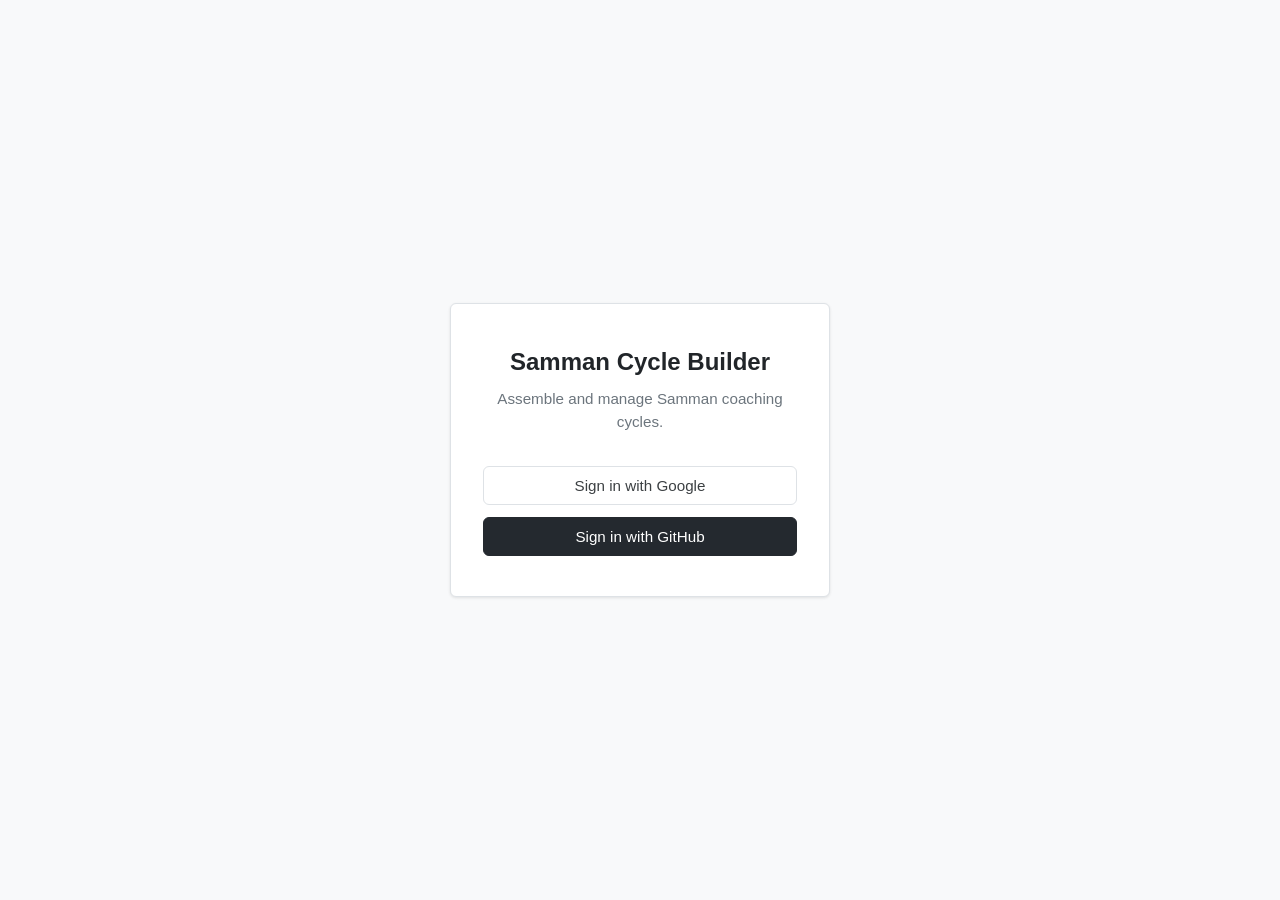
<file: index.html>
<!doctype html>
<html lang="en">
  <head>
    <meta charset="UTF-8" />
    <meta http-equiv="Cache-Control" content="no-cache, no-store, must-revalidate" />
    <meta http-equiv="Pragma" content="no-cache" />
    <meta http-equiv="Expires" content="0" />
    <link rel="icon" type="image/svg+xml" href="/favicon.svg" />
    <meta name="viewport" content="width=device-width, initial-scale=1.0" />
    <title>Samman Cycle Builder</title>
    <!-- SPA redirect handler for GitHub Pages -->
    <script>
      (function() {
        const redirect = sessionStorage.getItem('redirect');
        if (redirect) {
          sessionStorage.removeItem('redirect');
          history.replaceState(null, '', redirect);
        }
      })();
    </script>
    <script type="module" crossorigin src="/assets/index-DS45vZfd.js"></script>
    <link rel="stylesheet" crossorigin href="/assets/index-D7QD2CEh.css">
  </head>
  <body>
    <div id="app"></div>
  </body>
</html>
</file>
<file: assets/index-D7QD2CEh.css>
*,*:before,*:after{box-sizing:border-box}:root{--color-bg: #f8f9fa;--color-surface: #ffffff;--color-border: #dee2e6;--color-text: #212529;--color-text-muted: #6c757d;--color-primary: #0d6efd;--color-primary-hover: #0b5ed7;--color-danger: #dc3545;--radius: 6px;--shadow: 0 1px 3px rgba(0, 0, 0, .1)}body{margin:0;font-family:-apple-system,BlinkMacSystemFont,Segoe UI,Roboto,sans-serif;font-size:16px;line-height:1.5;color:var(--color-text);background-color:var(--color-bg)}a{color:var(--color-primary)}button{cursor:pointer;font-family:inherit;font-size:1rem;border-radius:var(--radius);border:1px solid transparent;padding:.5rem 1rem;transition:background-color .15s,border-color .15s}.btn-primary{background-color:var(--color-primary);color:#fff}.btn-primary:hover{background-color:var(--color-primary-hover)}.btn-secondary{background-color:transparent;border-color:var(--color-border);color:var(--color-text)}.btn-secondary:hover{background-color:var(--color-border)}
</file>
